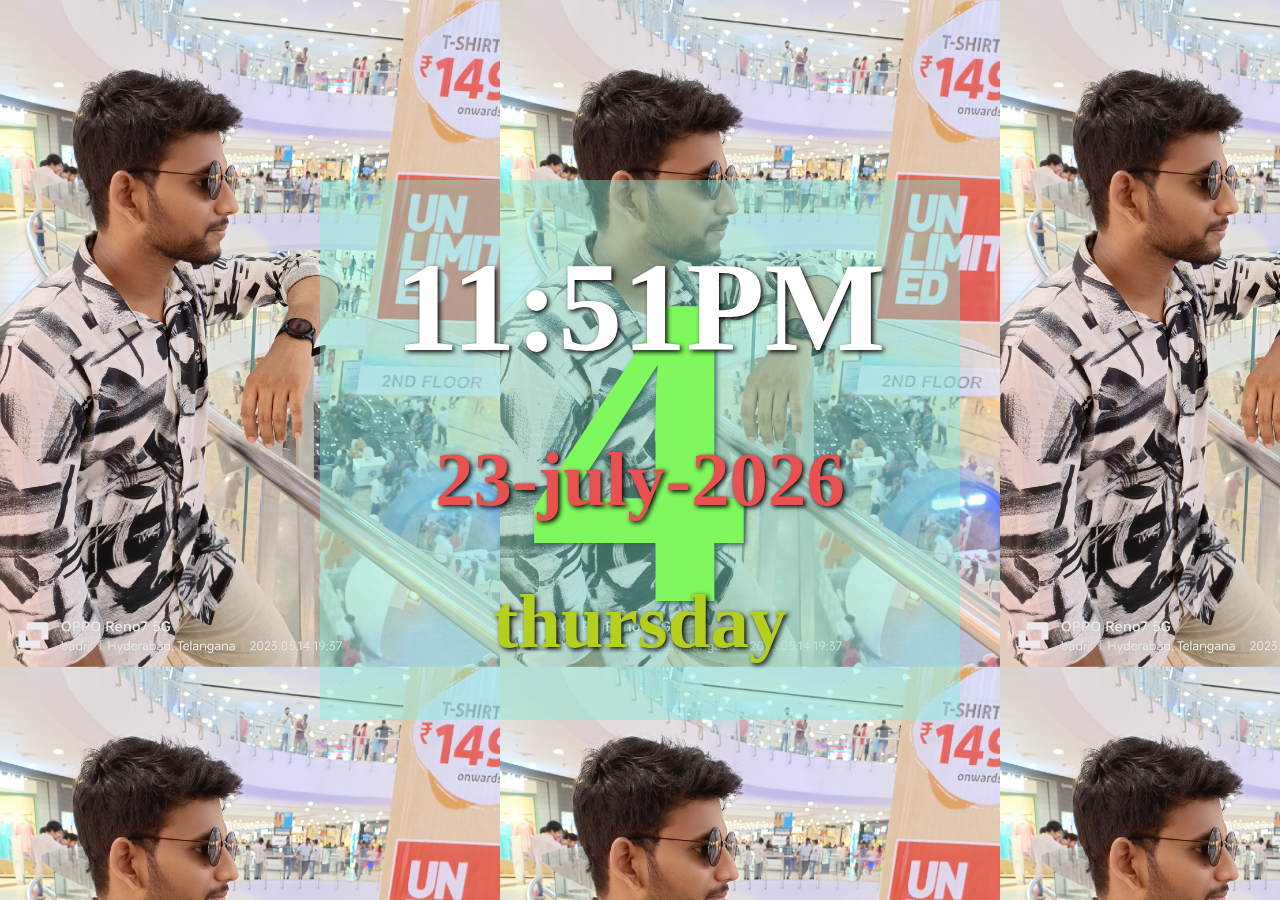
<file: index.html>
<!DOCTYPE html>
<html lang="en">
<head>
    <meta charset="UTF-8">
    <meta name="viewport" content="width=device-width, initial-scale=1.0">
    <title>Document</title>
    <link rel="stylesheet" href="./digitaclk.css">
    <script src="./digitalclk.js" defer></script>
    
    <link rel="stylesheet" href="https://cdnjs.cloudflare.com/ajax/libs/font-awesome/6.4.0/css/all.min.css" 
    integrity="sha512-iecdLmaskl7CVkqkXNQ/ZH/XLlvWZOJyj7Yy7tcenmpD1ypASozpmT/E0iPtmFIB46ZmdtAc9eNBvH0H/ZpiBw=="
     crossorigin="anonymous" referrerpolicy="no-referrer" />
</head>
<body >
    <!-- fountawesome  icon website-->
    <div id="container">
        <i id="alarm" class="fa-solid fa-bell fa-bounce" onclick="openalaram()"></i>
        <h1 id="timeht"></h1>
        <h1 id="dateht"></h1>
        <h1 id="dayht"></h1>
       
    </div>
    <h1 id="sec"></h1>
    <div id="alarmcontainer">
        <span id="close" onclick="closealaram()">X</span>
        <select id="userhh">
            <option>1</option>
            <option>2</option>
            <option>3</option>
            <option>4</option>
            <option>5</option>
            <option>6</option>
            <option>7</option>
            <option>8</option>
            <option>9</option>
            <option>10</option>
            <option>11</option>
            <option>12</option>
        </select>
        <select id="usermm">
            <option>1</option>
            <option>2</option>
            <option>3</option>
            <option>4</option>
            <option>5</option>
            <option>6</option>
            <option>7</option>
            <option>8</option>
            <option>9</option>
            <option>10</option>
            <option>11</option>
            <option>12</option>
            <option>13</option>
            <option>14</option>
            <option>15</option>
            <option>16</option>
            <option>17</option>
            <option>18</option>
            <option>19</option>
            <option>20</option>
            <option>21</option>
            <option>22</option>
            <option>23</option>
            <option>24</option>
            <option>25</option>
            <option>26</option>
            <option>27</option>
            <option>28</option>
            <option>29</option>
            <option>30</option>
            <option>31</option>
            <option>32</option>
            <option>33</option>
            <option>34</option>
            <option>35</option>
            <option>36</option>
            <option>37</option>
            <option>38</option>
            <option>39</option>
            <option>40</option>
            <option>41</option>
            <option>42</option>
            <option>43</option>
            <option>44</option>
            <option>45</option>
            <option>46</option>
            <option>47</option>
            <option>48</option>
            <option>49</option>
            <option>50</option>
            <option>51</option>
            <option>52</option>
            <option>53</option>
            <option>54</option>
            <option>55</option>
            <option>56</option>
            <option>57</option>
            <option>58</option>
            <option>59</option>
            <option>60</option>
        </select>
        <select id="am_pm">
            <option >AM</option>
            <option >PM</option>
        </select>
       <input id="submit" type="button" value="submit" onclick="alarmfunction(),closealaram()">
       
    </div>
   
</body>
</html>
</file>
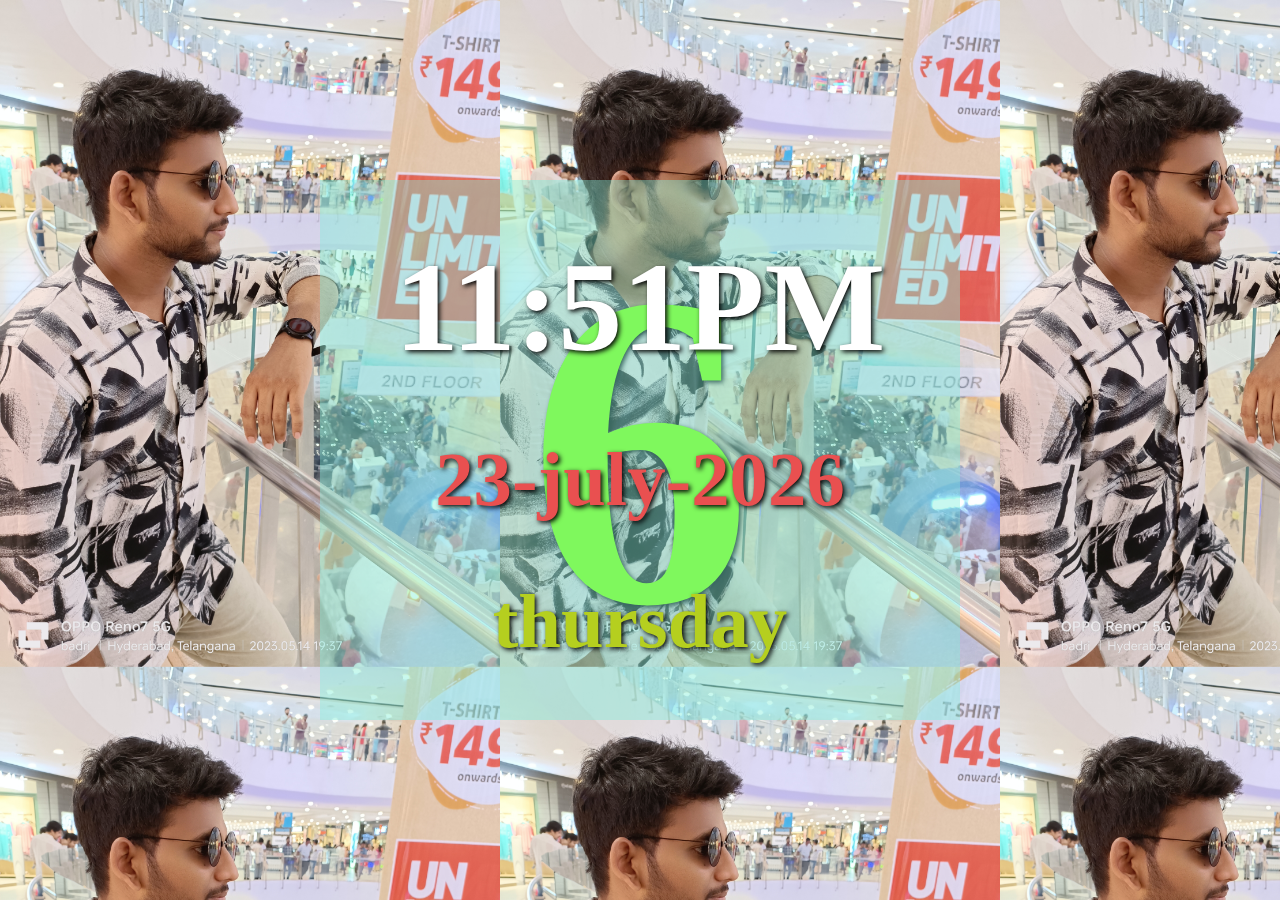
<file: digitalclk.html>
<!DOCTYPE html>
<html lang="en">
<head>
    <meta charset="UTF-8">
    <meta name="viewport" content="width=device-width, initial-scale=1.0">
    <title>Document</title>
    <link rel="stylesheet" href="./digitaclk.css">
    <script src="./digitalclk.js" defer></script>
    
    <link rel="stylesheet" href="https://cdnjs.cloudflare.com/ajax/libs/font-awesome/6.4.0/css/all.min.css" 
    integrity="sha512-iecdLmaskl7CVkqkXNQ/ZH/XLlvWZOJyj7Yy7tcenmpD1ypASozpmT/E0iPtmFIB46ZmdtAc9eNBvH0H/ZpiBw=="
     crossorigin="anonymous" referrerpolicy="no-referrer" />
</head>
<body >
    <!-- fountawesome  icon website-->
    <div id="container">
        <i id="alarm" class="fa-solid fa-bell fa-bounce" onclick="openalaram()"></i>
        <h1 id="timeht"></h1>
        <h1 id="dateht"></h1>
        <h1 id="dayht"></h1>
       
    </div>
    <h1 id="sec"></h1>
    <div id="alarmcontainer">
        <span id="close" onclick="closealaram()">X</span>
        <select id="userhh">
            <option>1</option>
            <option>2</option>
            <option>3</option>
            <option>4</option>
            <option>5</option>
            <option>6</option>
            <option>7</option>
            <option>8</option>
            <option>9</option>
            <option>10</option>
            <option>11</option>
            <option>12</option>
        </select>
        <select id="usermm">
            <option>1</option>
            <option>2</option>
            <option>3</option>
            <option>4</option>
            <option>5</option>
            <option>6</option>
            <option>7</option>
            <option>8</option>
            <option>9</option>
            <option>10</option>
            <option>11</option>
            <option>12</option>
            <option>13</option>
            <option>14</option>
            <option>15</option>
            <option>16</option>
            <option>17</option>
            <option>18</option>
            <option>19</option>
            <option>20</option>
            <option>21</option>
            <option>22</option>
            <option>23</option>
            <option>24</option>
            <option>25</option>
            <option>26</option>
            <option>27</option>
            <option>28</option>
            <option>29</option>
            <option>30</option>
            <option>31</option>
            <option>32</option>
            <option>33</option>
            <option>34</option>
            <option>35</option>
            <option>36</option>
            <option>37</option>
            <option>38</option>
            <option>39</option>
            <option>40</option>
            <option>41</option>
            <option>42</option>
            <option>43</option>
            <option>44</option>
            <option>45</option>
            <option>46</option>
            <option>47</option>
            <option>48</option>
            <option>49</option>
            <option>50</option>
            <option>51</option>
            <option>52</option>
            <option>53</option>
            <option>54</option>
            <option>55</option>
            <option>56</option>
            <option>57</option>
            <option>58</option>
            <option>59</option>
            <option>60</option>
        </select>
        <select id="am_pm">
            <option >AM</option>
            <option >PM</option>
        </select>
       <input id="submit" type="button" value="submit" onclick="alarmfunction(),closealaram()">
       
    </div>
   
</body>
</html>
</file>
<file: digitaclk.css>
*{
    padding: 0%;
    margin: 0%;
}
body{
    width: 100%;
    height: 100vh;
    background-size:500px,80px;
    display: flex;
    justify-content: center;
    align-items: center;
}
#container{
    width: 50%;
    height: 60%;
    background-color: rgba(127, 238, 219, 0.425);
    display: flex;
    flex-direction: column;
    align-items: center;
    justify-content: space-evenly;
    position: absolute;
}
#timeht{
    font-size: 10vw;
    color: white;
    text-shadow: 2px 2px 5px black;
}
#dateht{
    font-size: 6vw;
    color: rgb(233, 80, 80);
    text-shadow: 2px 2px 5px black;
}
#dayht{
    font-size: 6vw;
    color: rgb(181, 207, 31);
    text-shadow: 2px 2px 5px black;
}
#sec{
    font-size: 35vw;
    color: chartreuse;
    text-shadow: 2px 2px 5px black;
}
#alarmcontainer{
    width: 40%;
    height: 60%;
    background-color: rgba(175, 233, 61, 0.712);
    position: absolute;
    display: none;
    align-items: center;
    justify-content: space-around;
    
}
#alarm{
    position: absolute;
    top: 10px;
    right: 10px;
    font-size: 40px;
    color: rgb(0, 0, 0);
}
#close{
    position: absolute;
    right: 7%;
    top: 5%;
    font-size: xx-large;
    font-weight: bold;
    cursor: pointer;
}
select{
    width: 30%; 
}
#submit{
    position: absolute;
    bottom: 25%;
    width: 30%;
    height: 10%;
}
</file>
